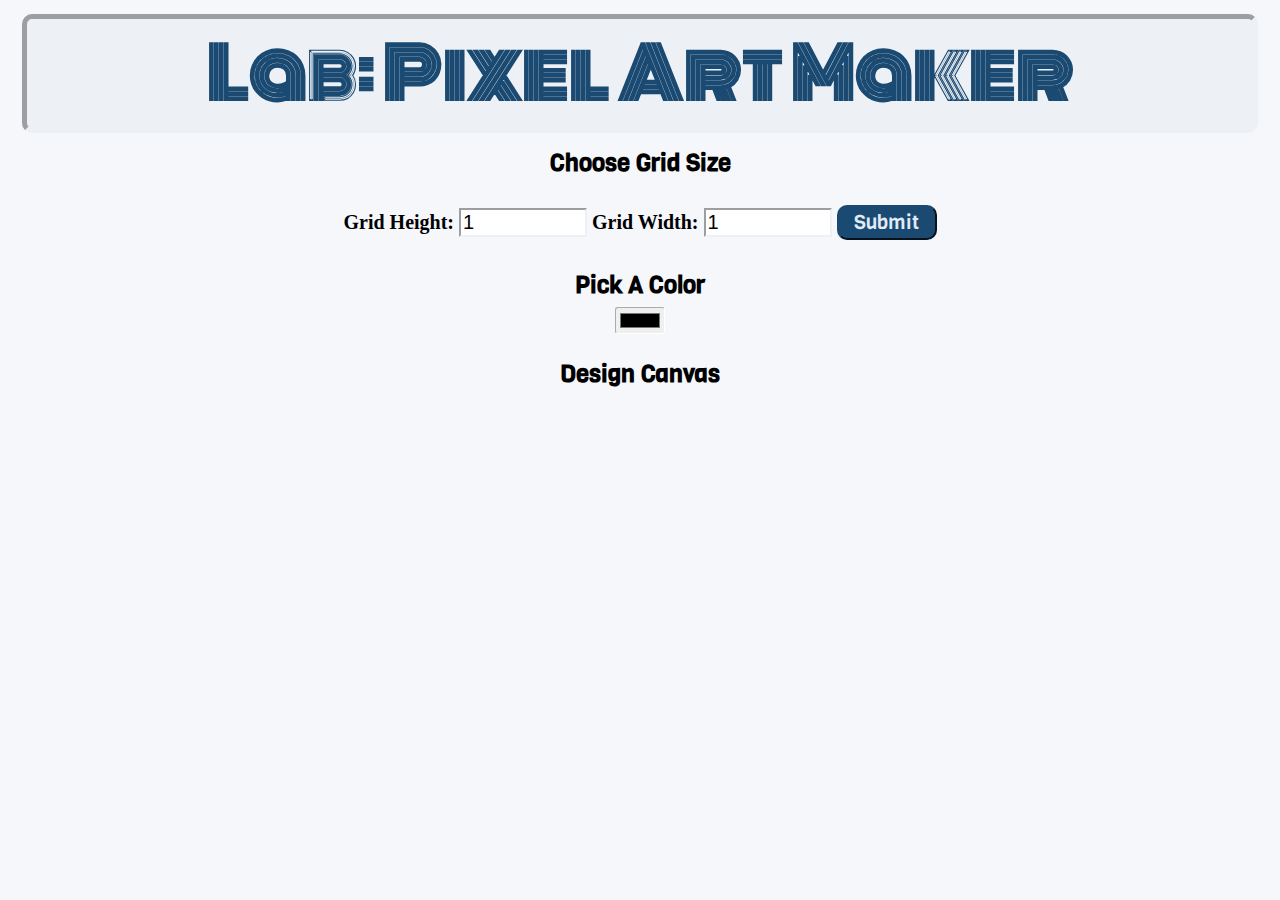
<file: Pixel Art Maker/index.html>
<!DOCTYPE html>
<html>

<head>
    <title>Pixel Art Maker!</title>
    <link rel="stylesheet" href="https://fonts.googleapis.com/css?family=Monoton">
  <link href="https://fonts.googleapis.com/css?family=Viga" rel="stylesheet">
    <link rel="stylesheet" href="styles.css">
</head>

<body>
    <h1>Lab: Pixel Art Maker</h1>

    <h2>Choose Grid Size</h2>
    <form id="sizePicker">
        Grid Height:
        <input type="number" id="inputHeight" name="height" min="1" value="1"> Grid Width:
        <input type="number" id="inputWidth" name="width" min="1" value="1">
        <input type="submit">
    </form>

    <h2>Pick A Color</h2>
    <input type="color" id="colorPicker">

    <h2>Design Canvas</h2>
    <table id="pixelCanvas"></table>

    <script src="designs.js"></script>
</body>

</html>
</file>
<file: Pixel Art Maker/styles.css>
body {
  text-align: center;
	background-color: #F5F7FA;

}

h1 {
  font-family: Monoton;
  font-size: 70px;
  margin: 0.2em;
	color: #1A4971;
	border-style: inset;
	border-radius: 10px;
	background-color: #EDF1F5;
	border-color: #EDF1F5;
	border-width: thick;
}

h2 {
  margin: 1em 0 0.25em;
font-family: 'Viga', sans-serif;
	
}

h2:first-of-type {
  margin-top: 0.5em;
	font-family: 'Viga', sans-serif;
	
}
form {
	font-size: 20px;
	font-weight: bolder;
}

input[type="submit"] {
	
	width: 100px;
	height: 35px;
	font-size: 20px;
	font-family: 'Viga', sans-serif;
	background-color: #1A4971;
	color: #E0EBF6;
	border-color: #1A4971;
	border-radius: 10px;
	
	margin: 1em 0 0.25em;
	
}
input[type="color"] {
	
	border-style: inset;
	border-color: white;
	border-radius: 3px;
}
table,
tr,
td {
  border: 1px solid black;
}

table {
  border-collapse: collapse;
  margin: 0 auto;
}

tr {
  height: 20px;
}

td {
  width: 20px;
}

input[type="number"] {
  width: 6em;
	border-color: #EDF1F5;
	border-style: inset;
	font-size: 20px;
	
}
</file>
